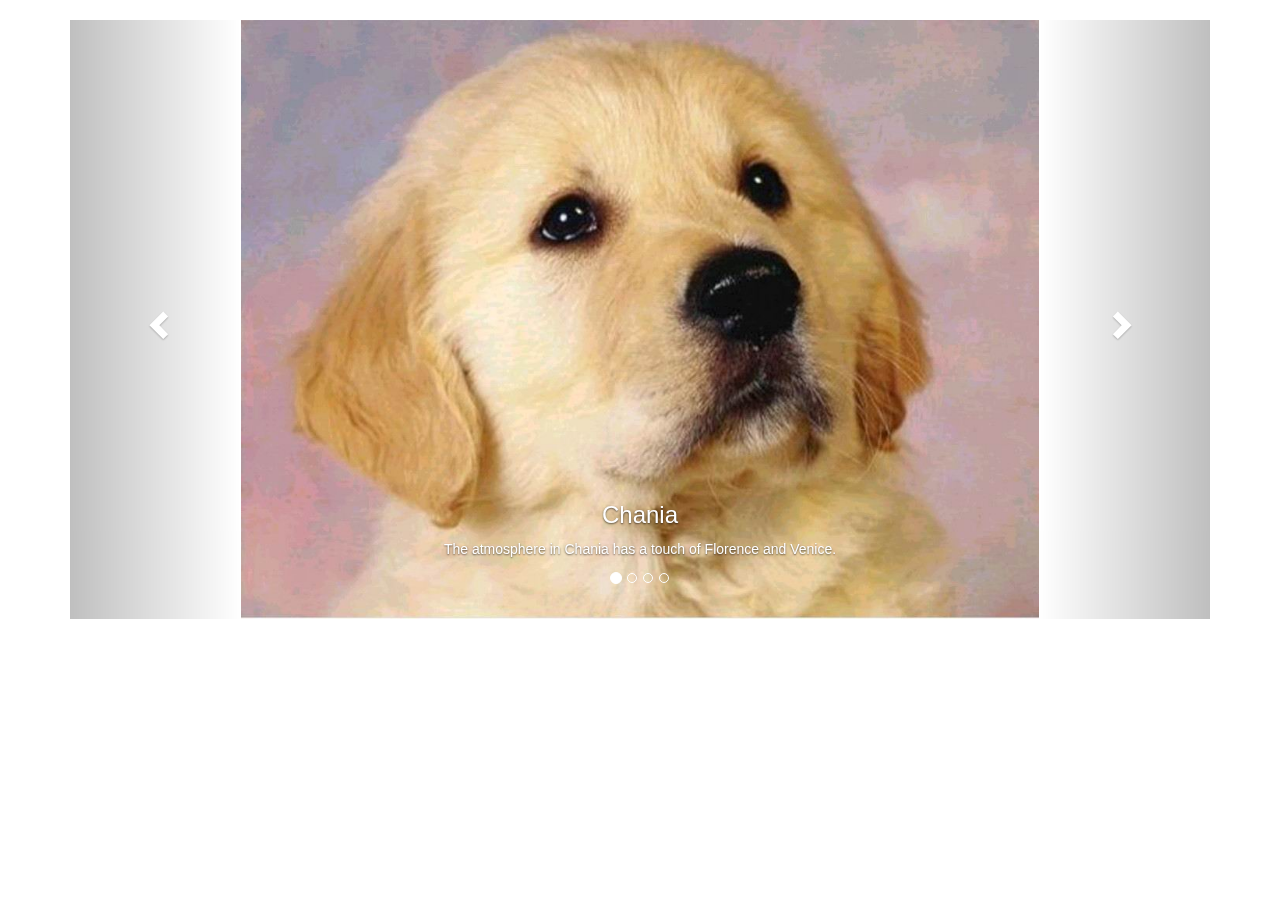
<file: learnmore.html>
<!DOCTYPE html>
<html lang="en">
<head>
  <title>Bootstrap Example</title>
  <meta charset="utf-8">
  <meta name="viewport" content="width=device-width, initial-scale=1">
  <link rel="stylesheet" href="https://maxcdn.bootstrapcdn.com/bootstrap/3.3.7/css/bootstrap.min.css">
  <script src="https://ajax.googleapis.com/ajax/libs/jquery/3.2.1/jquery.min.js"></script>
  <script src="https://maxcdn.bootstrapcdn.com/bootstrap/3.3.7/js/bootstrap.min.js"></script>
  <style>
  .carousel-inner > .item > img,
  .carousel-inner > .item > a > img {
      width: 70%;
      margin: auto;
  }
  </style>
</head>
<body>

<div class="container">
  <br>
  <div id="myCarousel" class="carousel slide" data-ride="carousel">
    <!-- Indicators -->
    <ol class="carousel-indicators">
      <li data-target="#myCarousel" data-slide-to="0" class="active"></li>
      <li data-target="#myCarousel" data-slide-to="1"></li>
      <li data-target="#myCarousel" data-slide-to="2"></li>
      <li data-target="#myCarousel" data-slide-to="3"></li>
    </ol>

    <!-- Wrapper for slides -->
    <div class="carousel-inner" role="listbox">

      <div class="item active">
        <img src="1.jpg" alt="Chania" width="460" height="345">
        <div class="carousel-caption">
          <h3>Chania</h3>
          <p>The atmosphere in Chania has a touch of Florence and Venice.</p>
        </div>
      </div>

      <div class="item">
        <img src="2.jpg" alt="Chania" width="460" height="345">
        <div class="carousel-caption">
          <h3>Chania</h3>
          <p>The atmosphere in Chania has a touch of Florence and Venice.</p>
        </div>
      </div>

      <div class="item">
        <img src="3.jpg" alt="Flower" width="460" height="345">
        <div class="carousel-caption">
          <h3>Flowers</h3>
          <p>Beautiful flowers in Kolymbari, Crete.</p>
        </div>
      </div>

      <!--div class="item">
        <img src="img_flower2.jpg" alt="Flower" width="460" height="345">
        <div class="carousel-caption">
          <h3>Flowers</h3>
          <p>Beautiful flowers in Kolymbari, Crete.</p>
        </div>
      </div-->

    </div>

    <!-- Left and right controls -->
    <a class="left carousel-control" href="#myCarousel" role="button" data-slide="prev">
      <span class="glyphicon glyphicon-chevron-left" aria-hidden="true"></span>
      <span class="sr-only">Previous</span>
    </a>
    <a class="right carousel-control" href="#myCarousel" role="button" data-slide="next">
      <span class="glyphicon glyphicon-chevron-right" aria-hidden="true"></span>
      <span class="sr-only">Next</span>
    </a>
  </div>
</div>

</body>
</html>
</file>
